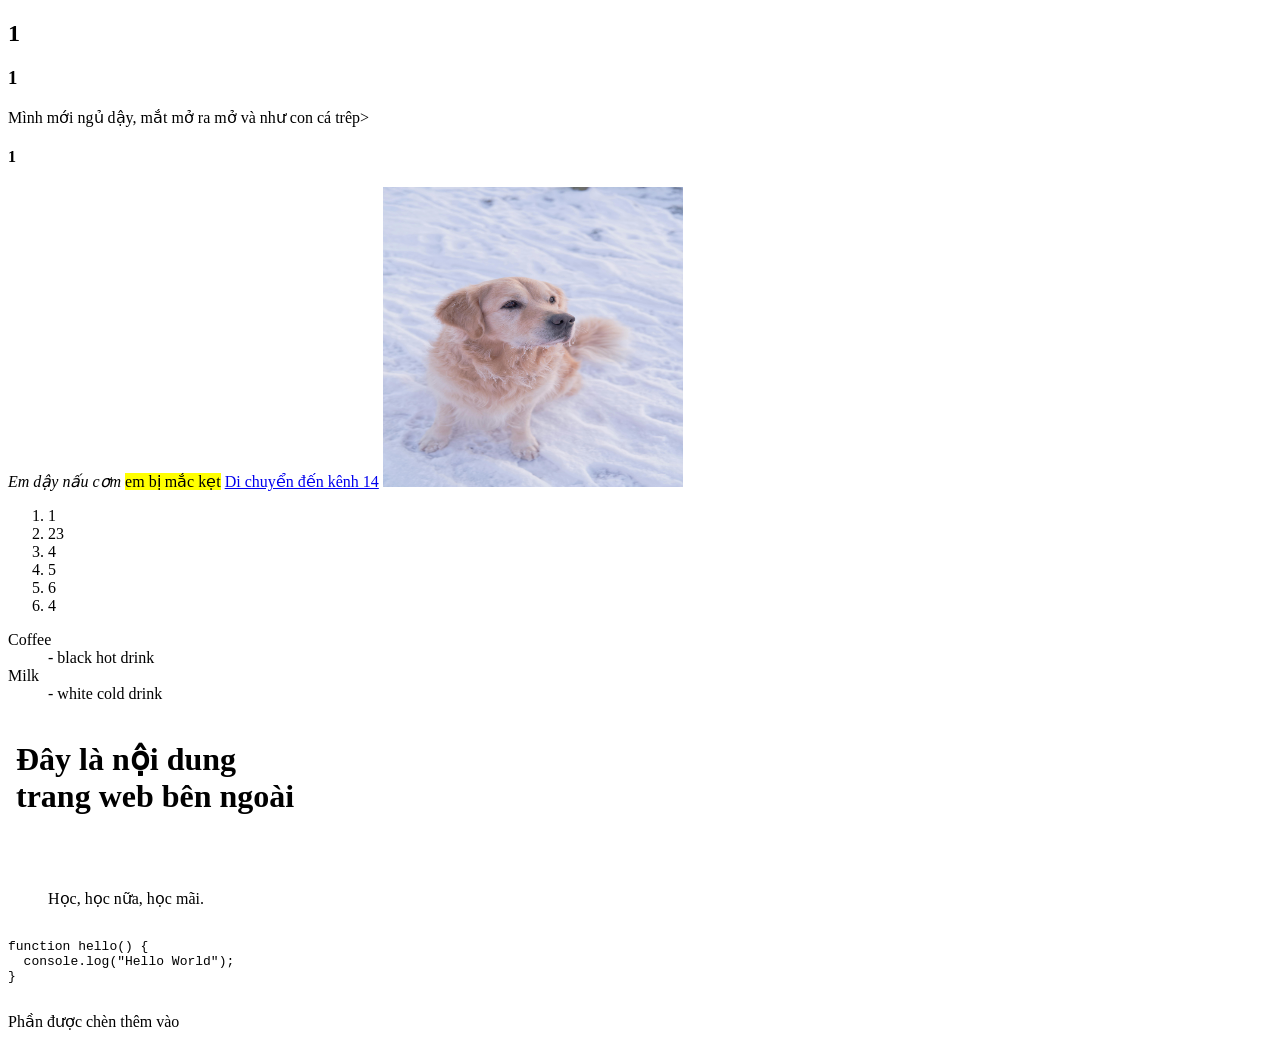
<file: HTML/index.html>
<!DOCTYPE html>
<html lang="en">
<head>
    <meta charset="UTF-8">
    <meta name="viewport" content="width=device-width, initial-scale=1.0">
    <title>HTML cơ bản nhé</title>
</head>
<body>
    <h2>1</h2>
    <h3>1</h3>
    <p>Mình mới ngủ dậy, mắt mở ra mở và như con cá trê</body>p>
    <h4>1</h4>
    <em>Em dậy nấu cơm</em>
     <mark>em bị mắc kẹt</mark>
     <a href="https://kenh14.vn/" title="Di chuyển">Di chuyển đến kênh 14</a>
    
      <img src="./assets/mmm.jpg" height="300" width="300" alt="ss" srcset="">
      <ol type="1">
        <li>1</li>
        <li>23</li>
        <li>4</li>
        <li>5</li>
        <li>6</li>
        <li>4</li>
      </ol>
      <!-- Danh sách mô tả -->
       <dl>
  <dt>Coffee</dt>
  <dd>- black hot drink</dd>
  <dt>Milk</dt>
  <dd>- white cold drink</dd>
</dl>
<iframe src="./ifarm.html" frameborder="0" title="Nhóng"></iframe>
<blockquote cite="https://vi.wikipedia.org">
    Học, học nữa, học mãi.
</blockquote>
<pre>
<code>
function hello() {
  console.log("Hello World");
}
</code>
</pre>
<div id="demo">

</div>
<script>
    document.getElementById("demo").innerHTML = `
        Phần được chèn thêm vào
    `
</script>
</body>
</html>
</file>
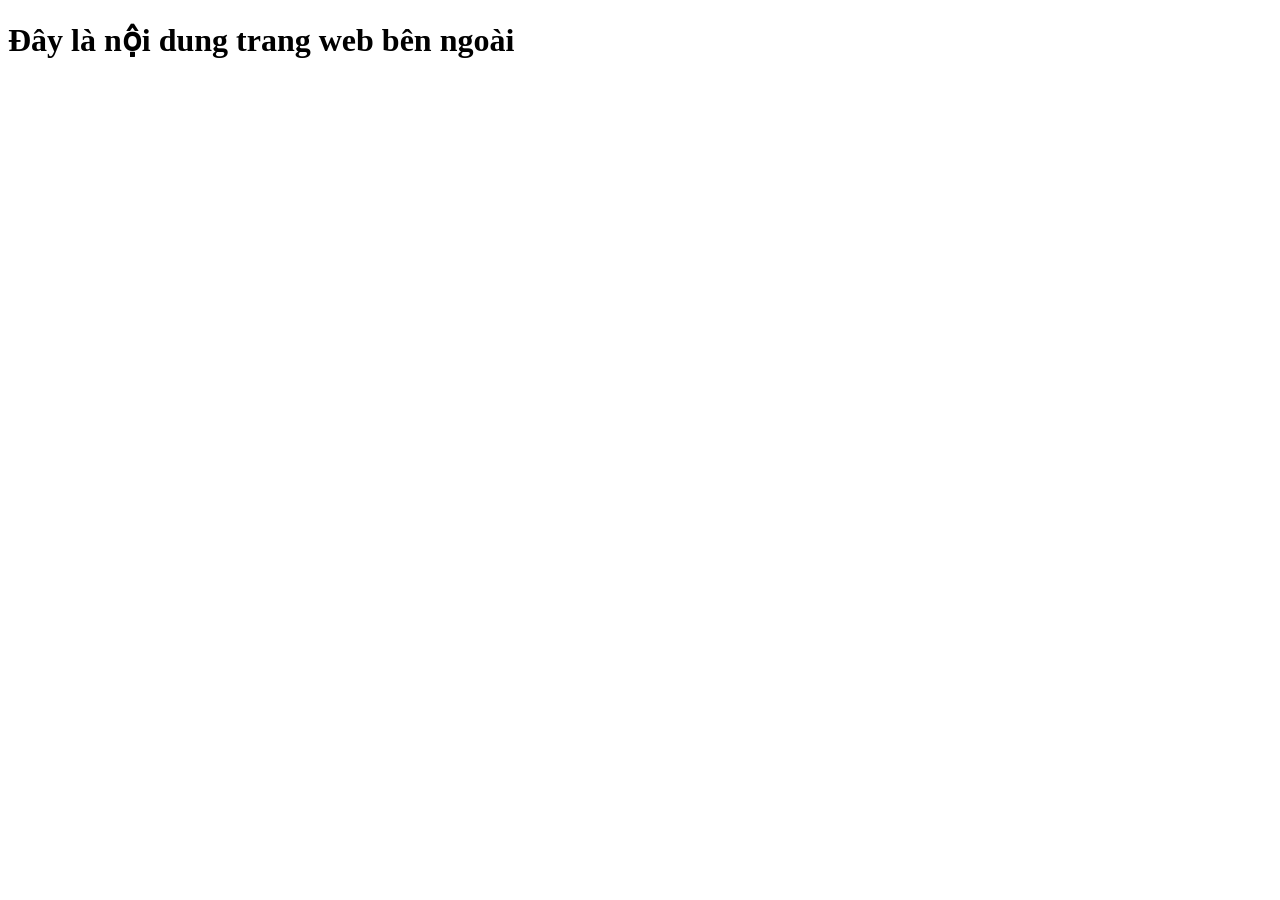
<file: HTML/ifarm.html>
<!DOCTYPE html>
<html lang="en">
<head>
    <meta charset="UTF-8">
    <meta name="viewport" content="width=device-width, initial-scale=1.0">
    <title>Document</title>
</head>
<body>
    <h1>Đây là nội dung trang web bên ngoài</h1>
</body>
</html>
</file>
